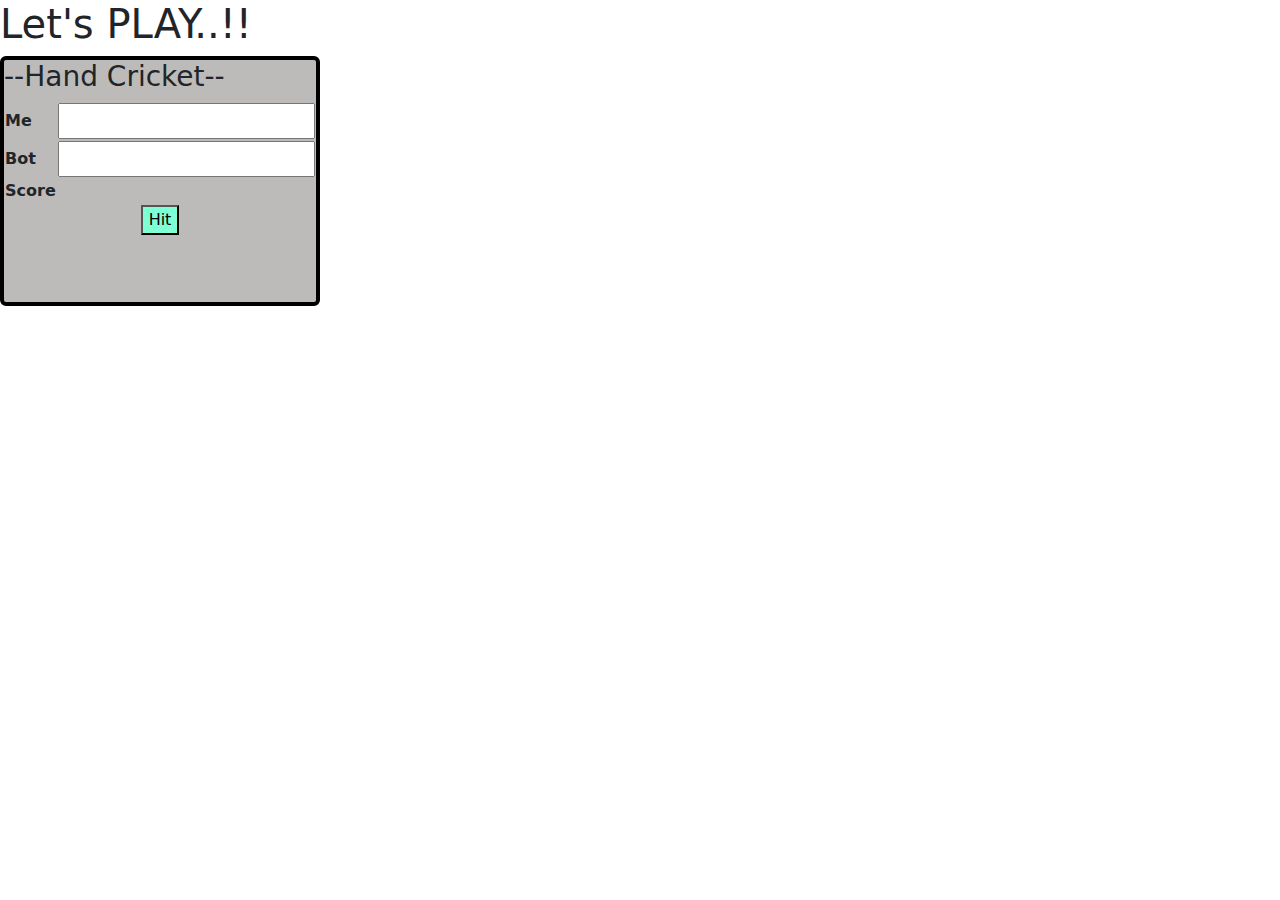
<file: index.html>
<!DOCTYPE html>
<html lang="en">
<head>
    <meta charset="UTF-8">
    <meta name="viewport" content="width=device-width, initial-scale=1.0">
    <title>Hand-Cricket-Game</title>
    <link href="https://cdn.jsdelivr.net/npm/bootstrap@5.3.0/dist/css/bootstrap.min.css" rel="stylesheet">
    <link rel="stylesheet" href="index.css">
</head>
<body>
    <h1>Let's PLAY..!!</h1>
<div class="mob card col-md-3 ">
  <h3>--Hand Cricket--</h3>
    <table>
          <tr>
          <div class=" user">
          <th> Me </th>
          <td><input type="text" id="me"></td>
          </div>
          </tr>
          
          <tr>
          <div class="computer">
          <th>Bot </th>
          <td><input id="bot" readonly></td>
         </div></tr>
 
         <tr>
         <th>Score</th>
         <td><div id="disp"></div></td>
        </tr>
       <tr>
       <td colspan="2"><center><button type="button" onclick="check()" style="background-color: aquamarine;">Hit</button></center></td>
       </tr>
    </table>
<div id="G1over"></div>
</div>
<script src="index.js"></script>
</body>
</html>
</file>
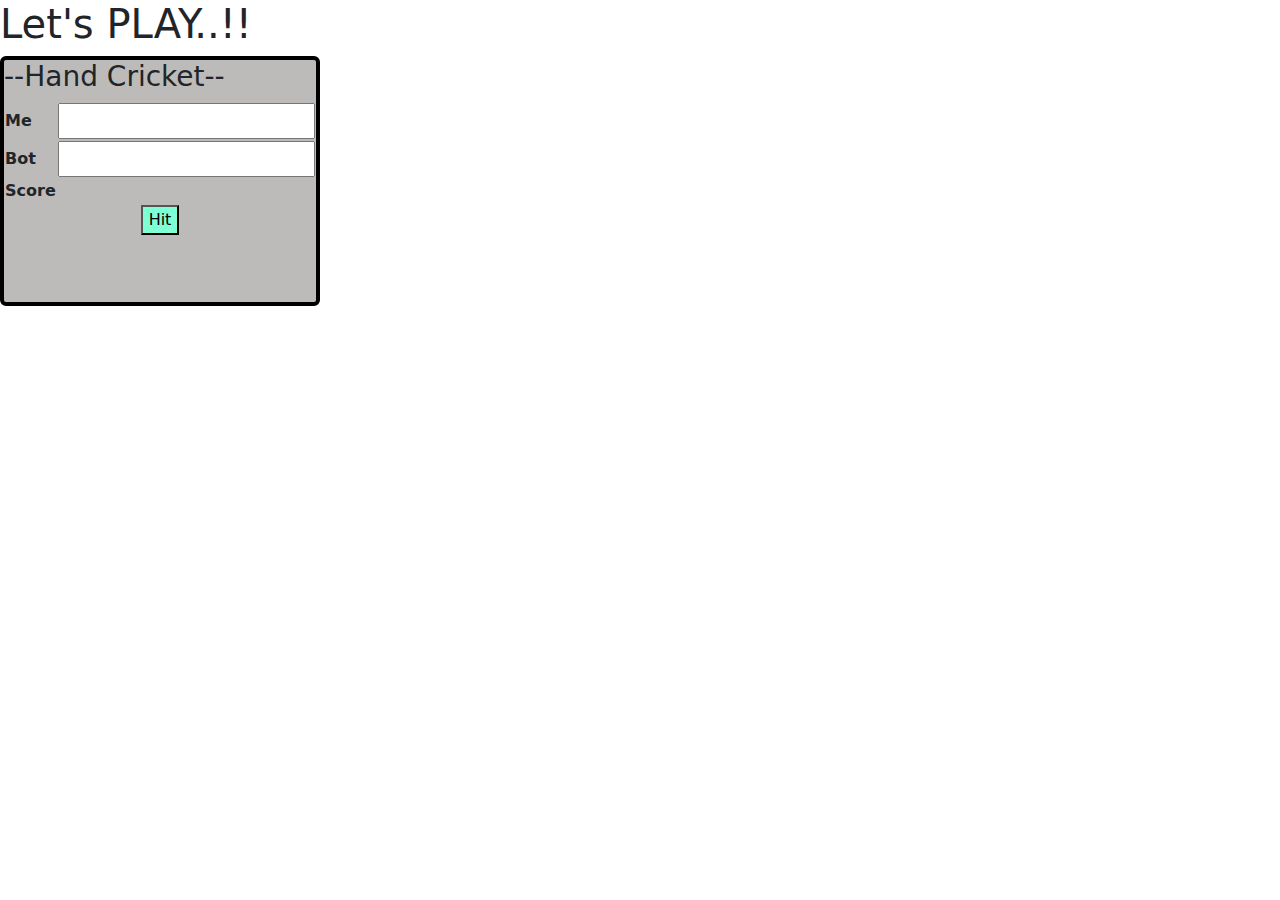
<file: handCricket.html>
<!DOCTYPE html>
<html lang="en">
<head>
    <meta charset="UTF-8">
    <meta name="viewport" content="width=device-width, initial-scale=1.0">
    <title>Hand-Cricket-Game</title>
    <link href="https://cdn.jsdelivr.net/npm/bootstrap@5.3.0/dist/css/bootstrap.min.css" rel="stylesheet">
    <link rel="stylesheet" href="handCric.css">
</head>
<body>
    <h1>Let's PLAY..!!</h1>
<div class="mob card col-md-3 ">
  <h3>--Hand Cricket--</h3>
    <table>
          <tr>
          <div class=" user">
          <th> Me </th>
          <td><input type="text" id="me"></td>
          </div>
          </tr>
          
          <tr>
          <div class="computer">
          <th>Bot </th>
          <td><input id="bot" readonly></td>
         </div></tr>
 
         <tr>
         <th>Score</th>
         <td><div id="disp"></div></td>
        </tr>
       <tr>
       <td colspan="2"><center><button type="button" onclick="check()" style="background-color: aquamarine;">Hit</button></center></td>
       </tr>
    </table>
<div id="G1over"></div>
</div>
<script src="handCric.js"></script>
</body>
</html>
</file>
<file: index.css>
.mob{
    background-color: rgb(188, 187, 186);
    height: 250px;
    border: 4px solid black;
  
   }
   #me,#bot{
   
    font-size: 20px;

   }
</file>
<file: handCric.css>
.mob{
    background-color: rgb(188, 187, 186);
    height: 250px;
    border: 4px solid black;
  
   }
   #me,#bot{
   
    font-size: 20px;

   }
</file>
